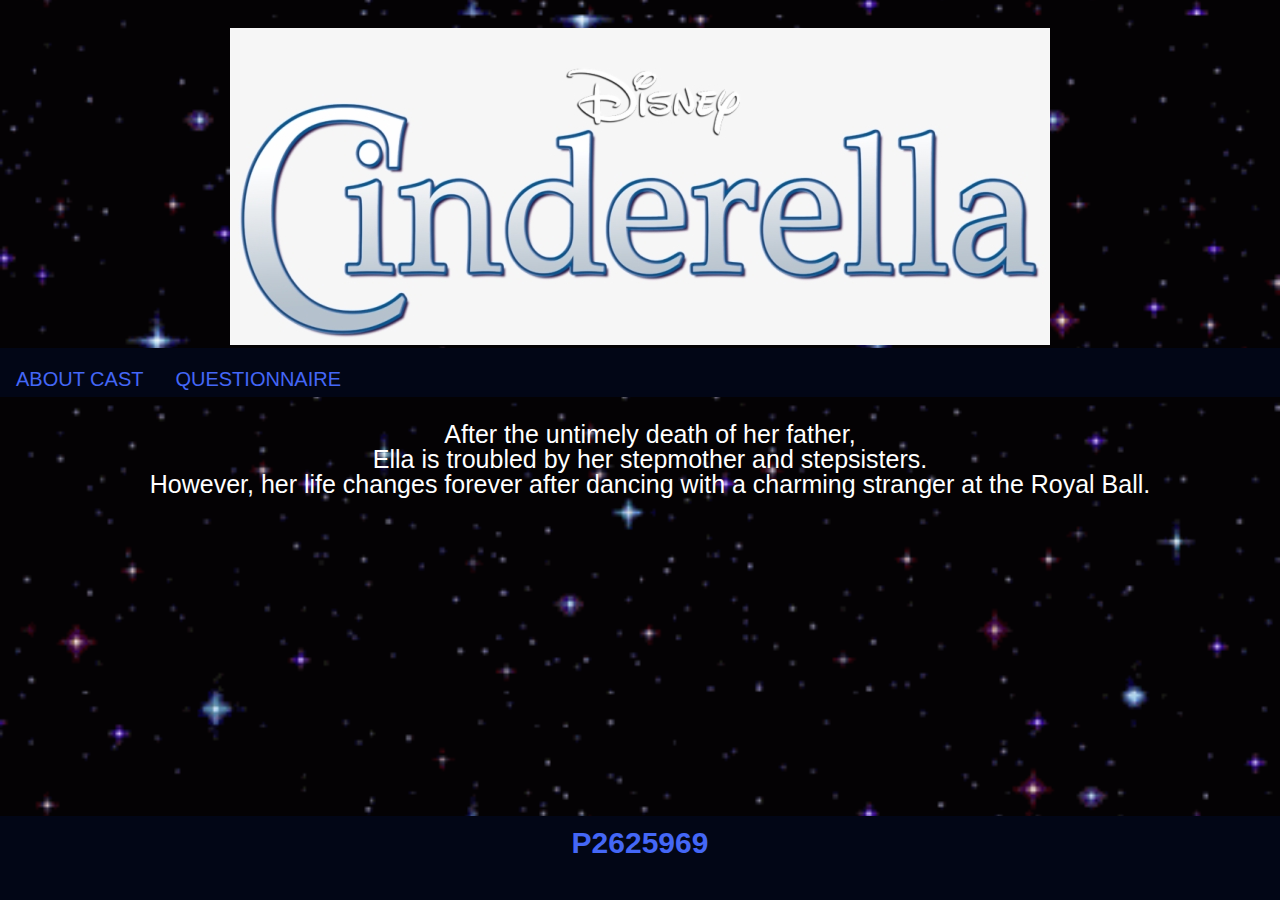
<file: blog.htm>
<!DOCTYPE html>
<html>
<head>


    <title>Cindirella Movie 2015</title>

		<body bgcolor="#020616" background="tenor.gif" width="1260
		style="background-repeat:repeat-y;" topmargin="0" leftmargin="0">


						<style type="text/css">
				body, p, td {font-family:arial ; Arial;
				font-size:  11px; line-height: 14px ; color: black; cursor:default; }


				A:link {COLOR: ce0066; HEIGHT: 1px; TEXT-DECORATION: none; }
				A:visited {COLOR: ce0066; HEIGHT: 1px; text-decoration: none;}
				A:active { COLOR: ce0066; HEIGHT: 1px; TEXT-DECORATION: none; }
				A:hover { FILTER: alpha(Opacity=180, FinishOpacity=3, Style=2); CURSOR: hand; COLOR: #fcfcfc; TEXT-DECORATION: none}

		a:hover {
		    color: #fcfcfc;
		}

		#someDiv.newClass a:hover {
		    color: red;
		}

    <style>
        .head1 {
            font-size:40px;
            color:#4467f6;
            font-weight:bold;
        }
        .head2 {
            font-size:17px;
            margin-left:10px;
            margin-bottom:15px;
        }
        body {
            margin: 0 auto;
            background-position:center;
            background-size: contain;
        }

        .menu {
            position: sticky;
            top: 0;
            background-color: #020616;
            padding:10px 0px 10px 0px;
            color:#4467f6;
            margin: 0 auto;
            overflow: hidden;
        }
        .menu a {
            float: left;
            color: #4467f6;
            text-align: center;
            padding: 14px 16px;
            text-decoration: none;
            font-size: 20px;

        }
        footer {
            width: 100%;
            bottom: 0px;
            background-color: #020616;
            color: #4467f6;
            position: absolute;
            padding-top:20px;
            padding-bottom:50px;
            text-align:center;
            font-size:30px;
            font-weight:bold;
        }



        .body_sec {
            margin-left:20px;
        }
    </style>
</head>

<body>

    <!-- Header Section -->
    <header>
			<center>
        <div class="head1">
<br>
<br>
					<img src="35-357586_cinderella-disney-cinderella-logo.jpg" alt="logo">


    </header> </center>

    <!-- Menu Navigation Bar -->

    <div class="menu">

        <a href="#home">ABOUT CAST </a>
        <a href="#news">QUESTIONNAIRE</a>
        </div>
    </div>

    <!-- Body section -->
    <div class = "body_sec">

        <section id="Content">
					<center>

<p style="font-family:Arial; color:white; font-size:  25px; line-height: 25px; ">After the untimely death of her father,<br> Ella is troubled by her stepmother and stepsisters.
<br>However, her life changes forever after dancing with a charming stranger at the Royal Ball.</p>



<iframe width="560" height="315" src="https://www.youtube.com/embed/sYPXeNzpDJE" frameborder="0" allow="accelerometer; autoplay; clipboard-write; encrypted-media; gyroscope; picture-in-picture" allowfullscreen></iframe>

</center>

						        </section>
    </div>

    <!-- Footer Section -->
    <footer>P2625969</footer>
</body>
</html>
</file>
